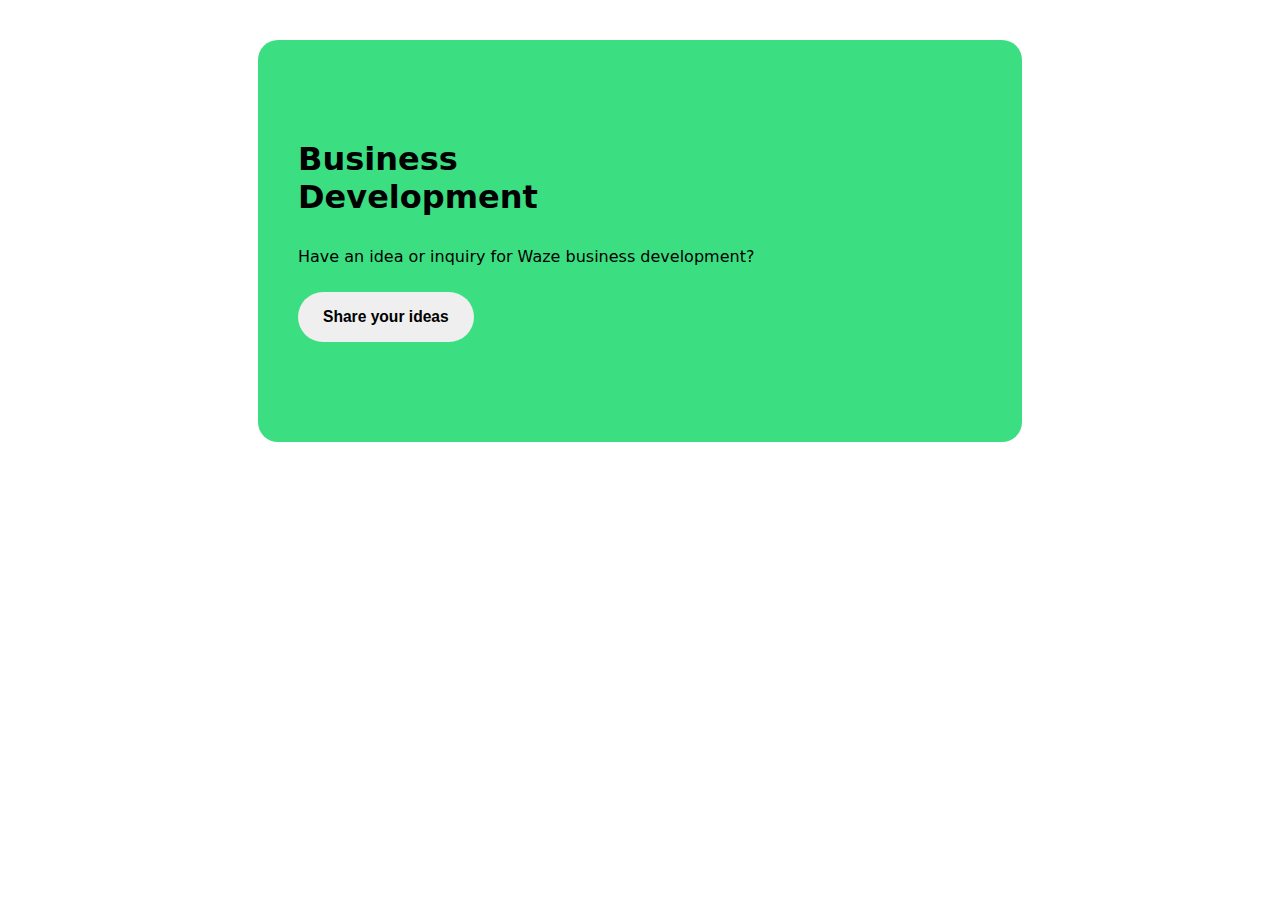
<file: Box Model/Assignment 1/index.html>
<!DOCTYPE html>
<html lang="en">
  <head>
    <meta charset="UTF-8" />
    <meta name="viewport" content="width=device-width, initial-scale=1.0" />
    <title>Document</title>
    <link rel="stylesheet" href="style.css" />
  </head>
  <body>
    <div class="container">
      <h1 class="main-heading">
        Business
        <br />
        Development
      </h1>
      <p>Have an idea or inquiry for Waze business development?</p>
      <button class="button"><h3>Share your ideas</h3></button>
    </div>
  </body>
</html>
</file>
<file: Box Model/Assignment 1/style.css>
.container {
  border: none;
  background-color: rgb(59, 223, 130);
  border-radius: 20px;
  margin: 40px 250px;
  font-family: system-ui, -apple-system, BlinkMacSystemFont, "Segoe UI", Roboto,
    Oxygen, Ubuntu, Cantarell, "Open Sans", "Helvetica Neue", sans-serif;
}

.main-heading {
  padding-top: 100px;
  padding-left: 40px;
}

p {
  padding: 10px 0;
  padding-left: 40px;
  color: black;
  font-weight: 100px;
}

.button {
  margin-bottom: 100px;
  margin-left: 40px;
  border-radius: 25px;
  padding: 0 25px;
  border: none;
}
</file>
